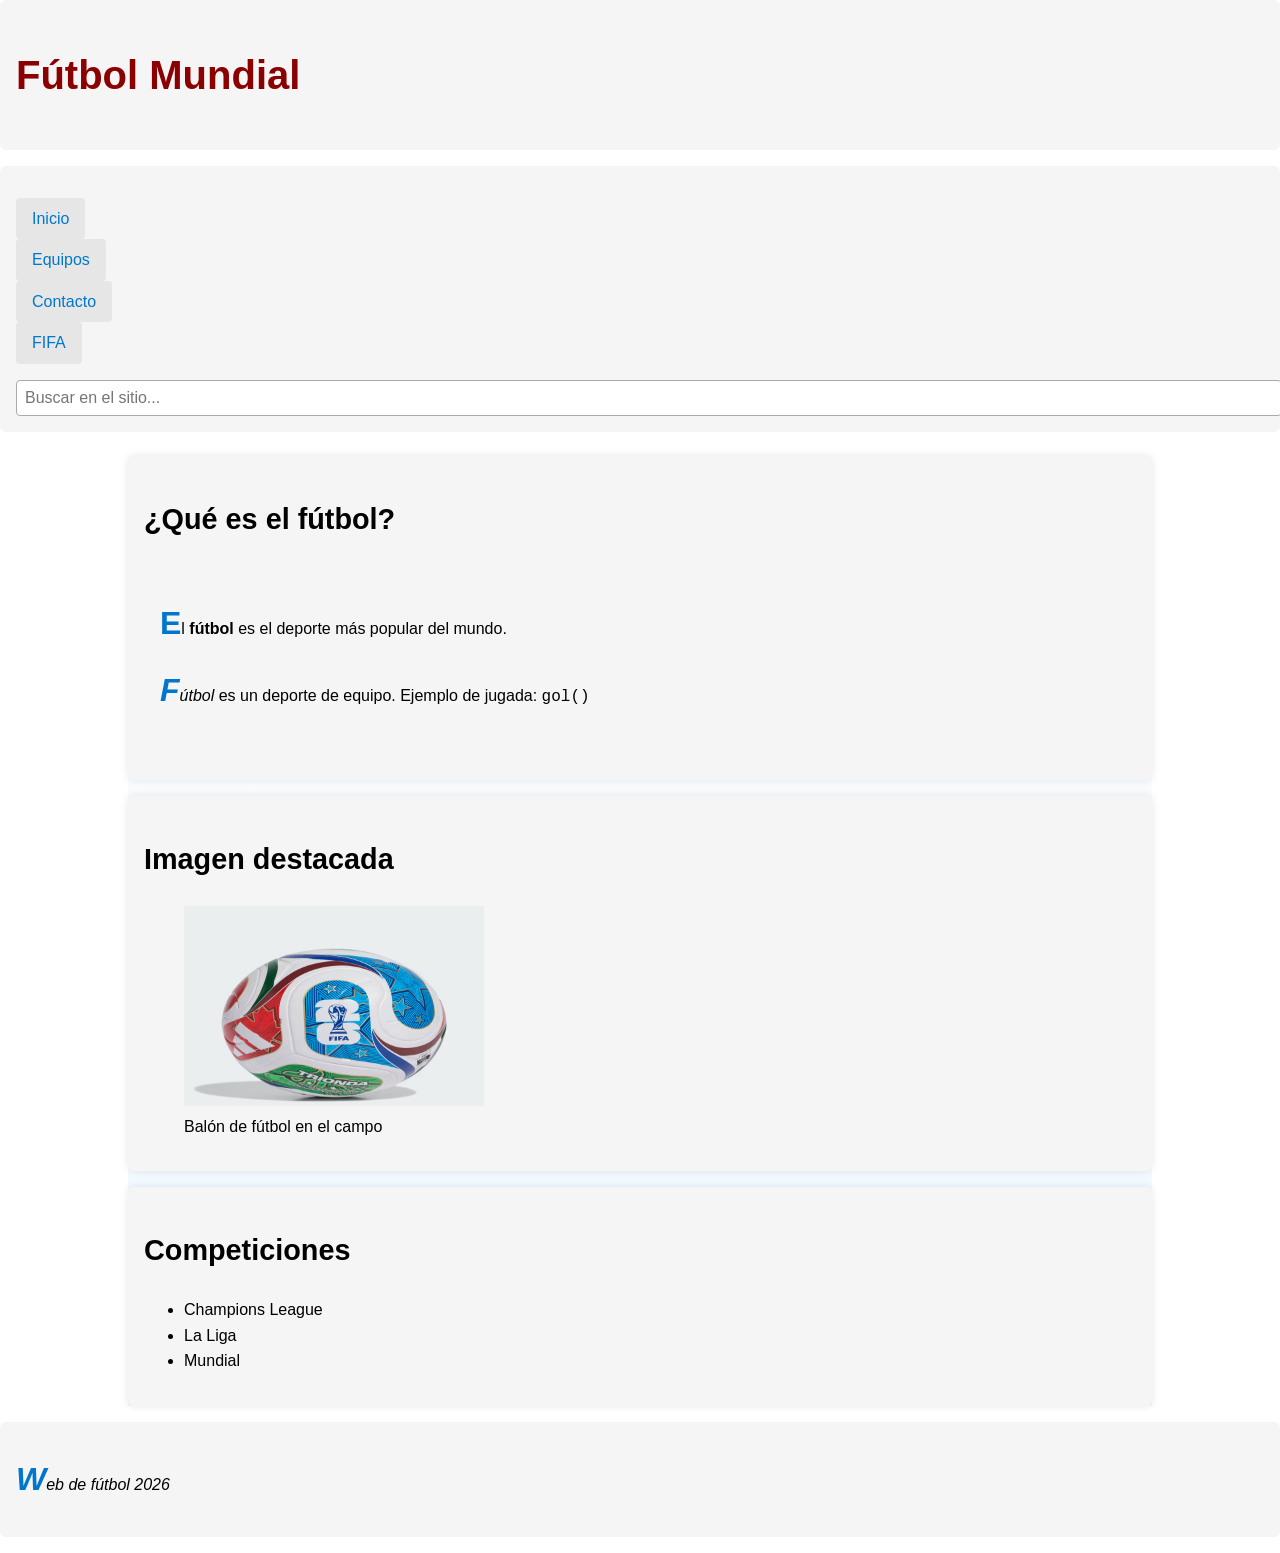
<file: index.html>
<!DOCTYPE html> <!--ReqH1-->
<html lang="es-ES"> <!--ReqH1-->
<head>
    <meta charset="utf-8"> <!--ReqH2-->
    <meta name="viewport" content="width=device-width, initial-scale=1.0"> <!--ReqH2-->
    <title>Fútbol Mundial</title> <!--ReqH2-->
    <meta name="author" content="Tu nombre"> <!--ReqH2-->
    <meta name="description" content="Web sobre fútbol"> <!--ReqH2-->
    <meta name="keywords" content="futbol, deportes"> <!--ReqH2-->

    <!-- Enlace a la hoja de estilos común -->
    <link rel="stylesheet" href="css/styles.css">
    <!-- Enlace a la hoja de estilos exclusiva para index -->
    <link rel="stylesheet" href="css/index.css">
    <script src="js/buscador.js"></script>

</head>

<body>

<header> <!--ReqH3-->
    <h1>Fútbol Mundial</h1> <!--ReqH5-->
</header>

<nav> <!--ReqH8-->
    <ul>
        <li><a href="index.html">Inicio</a> <!--ReqH11--></li>
        <li><a href="equipos.html">Equipos</a></li>
        <li><a href="contacto.html">Contacto</a></li>
        <li><a href="https://www.fifa.com" target="_blank">FIFA</a> <!--ReqH9--></li>
    </ul>

    <form id="buscador" role="search">
        <input type="text" id="search" placeholder="Buscar en el sitio...">
    </form>
</nav>

<main> <!--ReqH3-->

<section> <!--ReqH4-->
    <h2>¿Qué es el fútbol?</h2>

    <article>
        <p>
            El <strong>fútbol</strong> <!--ReqH6-->
            es el deporte más popular del mundo.
        </p>

        <p>
            <dfn>Fútbol</dfn> es un deporte de equipo. <!--ReqH7-->
            Ejemplo de jugada: <code>gol()</code> <!--ReqH7-->
        </p>
    </article>
</section>

<section>
    <h2>Imagen destacada</h2>

    <figure> <!--ReqH12-->
        <a href="equipos.html"> <!--ReqH10-->
            <img src="resources/images/futbol.jpg" alt="Balón de fútbol" width="300" height="200">
        </a>
        <figcaption>Balón de fútbol en el campo</figcaption>
    </figure>
</section>

<section>
    <h2>Competiciones</h2>

    <ul> <!--ReqH14-->
        <li>Champions League</li>
        <li>La Liga</li>
        <li>Mundial</li>
    </ul>
</section>

</main>

<footer> <!--ReqH3-->
    <p><cite>Web de fútbol 2026</cite></p> <!--ReqH7-->
</footer>

</body>
</html>
</file>
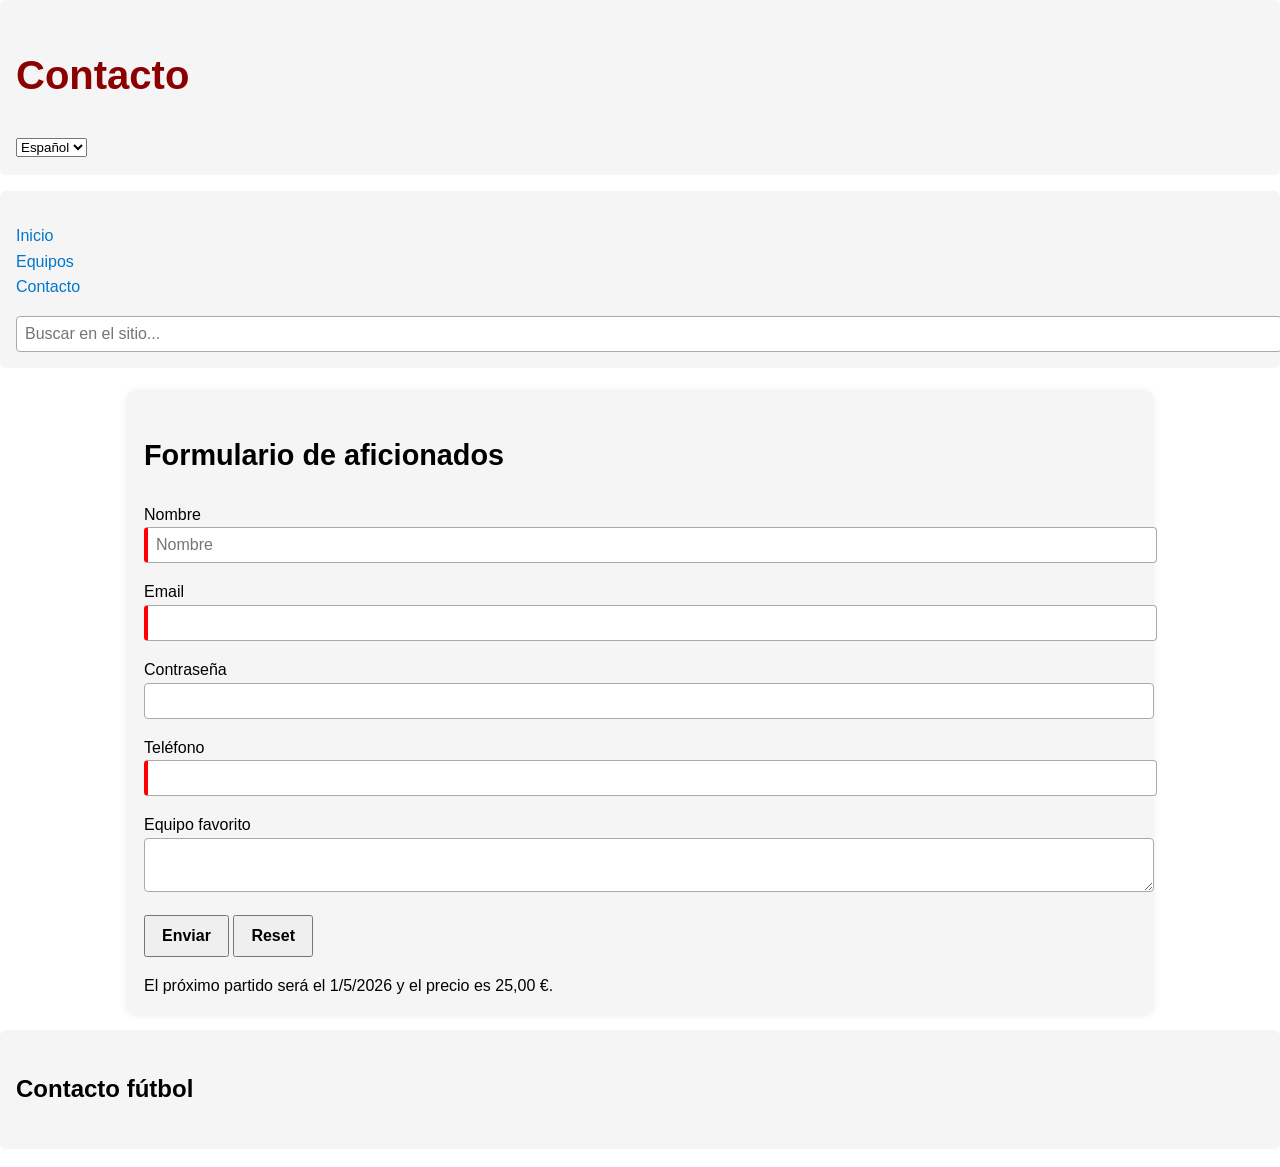
<file: contacto.html>
<!DOCTYPE html>
<!--ReqH1-->
<html lang="es">
<head>
  <meta charset="utf-8">
  <!--ReqH2-->
  <meta name="viewport" content="width=device-width, initial-scale=1.0">
  <title>Contacto</title>
  <meta name="author" content="Tu nombre">
  <meta name="description" content="Contacto fútbol">
  <meta name="keywords" content="contacto">

  <!-- Hoja de estilos -->
  <link rel="stylesheet" href="css/styles.css">

  <!-- ReqJ1: JS externo con defer -->
  <script src="js/myJS.js" defer></script>
  <script src="js/i18n/translations.js" defer></script>
  <script src="js/i18n/i18n.js" defer></script>
  <script src="js/buscador.js"></script>

</head>

<body>

<header>
  <h1 data-i18n="site.title">Contacto</h1>
  
  <!-- ReqI18N6 -->
  <select onchange="changeLanguage(this.value)">
    <option value="es" data-i18n="language.spanish">Español</option>
    <option value="en" data-i18n="language.english">English</option>
  </select>

</header>

<nav>
  <ul>
    <li><a href="index.html" data-i18n="navigation.home">Inicio</a></li>
    <li><a href="equipos.html" data-i18n="navigation.teams">Equipos</a></li>
    <li><a href="contacto.html" data-i18n="navigation.contact">Contacto</a></li>
  </ul>

  <form id="buscador" role="search">
        <input type="text" id="search" placeholder="Buscar en el sitio...">
    </form>
</nav>

<main>
<section>
  <h2 data-i18n="contact.heading">Formulario de aficionados</h2>

  <!-- ReqJ4 -->
  <form id="mainForm" onsubmit="return validateForm()">

    <p>
      <label data-i18n="contact.name" for="nombre">Nombre:</label><br>
      <!-- ReqJ3 -->
      <input type="text" placeholder="" data-i18n-placeholder="contact.name" id="nombre" name="nombre" required
             oninput="updatePreview(); checkValidityState(this)"
             onkeydown="handleKey(event, this)"
             onmouseover="handleMouseOver(this)"
             onmouseout="handleMouseOut(this)">
    </p>

    <p>
      <label data-i18n="contact.email" for="email">Email:</label><br>
      <input type="email" id="email" name="email" required
             oninput="updatePreview(); checkValidityState(this)"
             onkeydown="handleKey(event, this)"
             onmouseover="handleMouseOver(this)"
             onmouseout="handleMouseOut(this)">
    </p>

    <p>
      <label data-i18n="contact.password" for="pass">Contraseña:</label><br>
      <input type="password" id="pass" name="pass"
             oninput="checkValidityState(this)"
             onkeydown="handleKey(event, this)"
             onmouseover="handleMouseOver(this)"
             onmouseout="handleMouseOut(this)">
    </p>

    <p>
      <label data-i18n="contact.phone" for="tel">Teléfono:</label><br>
      <!-- ReqJ3 -->
      <input type="tel" id="tel" name="tel"
             pattern="[0-9]{9}" required
             oninput="updatePreview(); checkValidityState(this)"
             onkeydown="handleKey(event, this)"
             onmouseover="handleMouseOver(this)"
             onmouseout="handleMouseOut(this)">
    </p>

    <p>
      <label data-i18n="contact.team" for="mensaje">Equipo favorito:</label><br>
      <textarea id="mensaje" name="mensaje" required
                oninput="updatePreview(); checkValidityState(this)"
                onkeydown="handleKey(event, this)"
                onmouseover="handleMouseOver(this)"
                onmouseout="handleMouseOut(this)"></textarea>
    </p>

    <!-- ReqJ5 -->
    <div id="errorBox" style="display:none;"></div>

    <p>
      <button type="submit" data-i18n="contact.submit">Enviar</button>
      <!-- Reset adaptado -->
      <button type="reset" data-i18n="contact.reset"
      onclick="resetPreview()">Reset</button>
    </p>

  </form>

  <!-- ReqJ2: Vista previa-->
  <div id="previewBox"></div>

  
  <!-- ReqI18N7 + ReqI18N8 -->
  <p>
    <span data-date="2026-05-01"></span>
    <span data-price="25"></span>
  </p>

  <div id="dynamicContent"></div>

</section>
</main>

<footer>
  <h3 data-i18n="contact.footer">Contacto fútbol</p>
</footer>

</body>
</html>
</file>
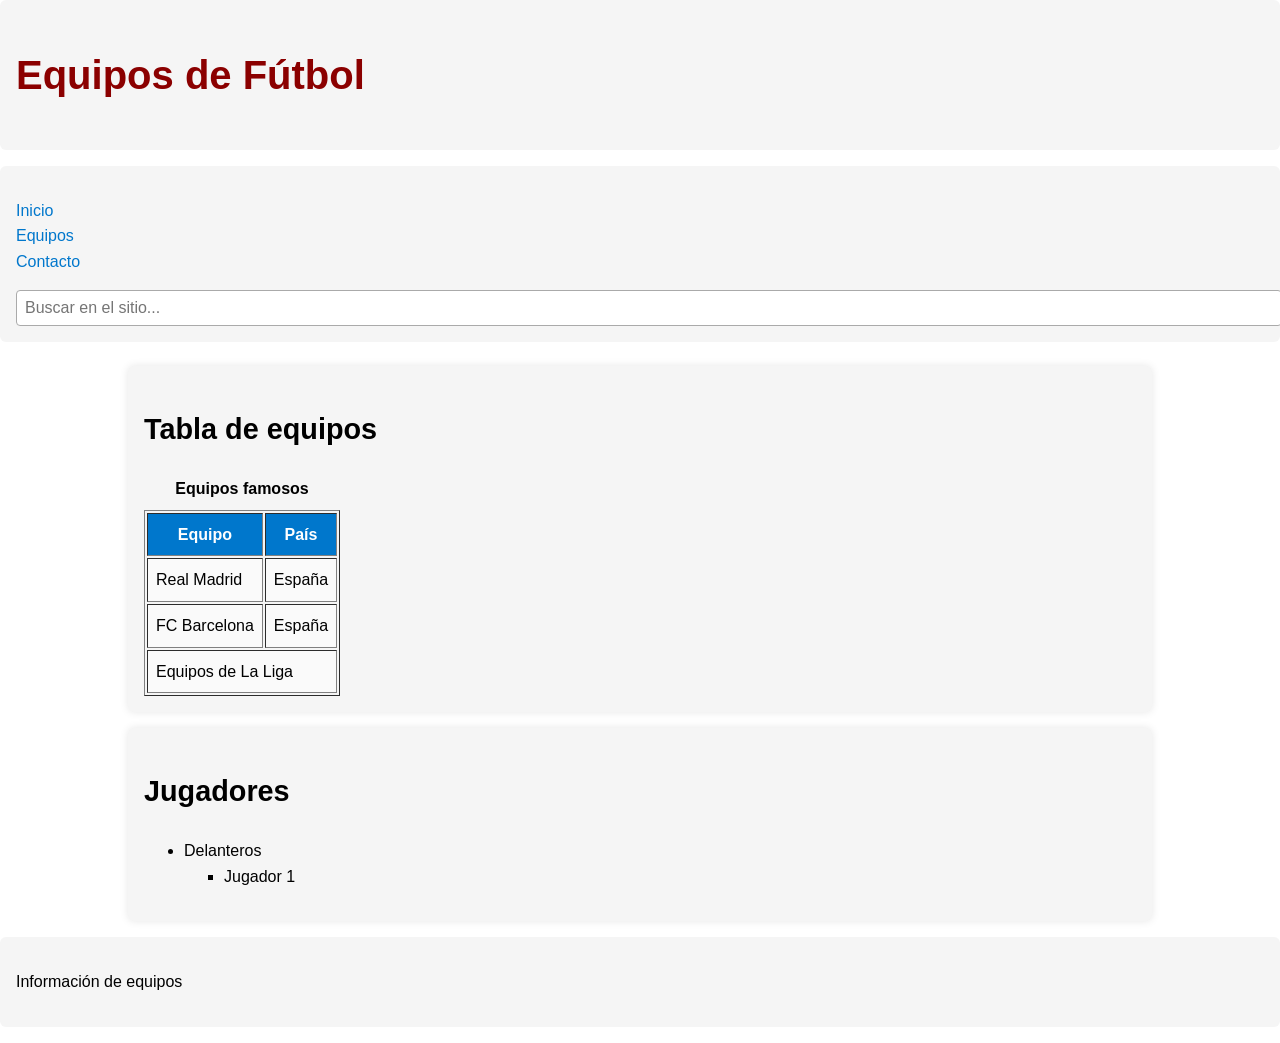
<file: equipos.html>
<!DOCTYPE html> <!--ReqH1-->
<html lang="es-ES">
<head>
    <meta charset="utf-8"> <!--ReqH2-->
    <meta name="viewport" content="width=device-width, initial-scale=1.0"> <!--ReqH2-->
    <title>Equipos</title>
    <meta name="author" content="Tu nombre"> <!--ReqH2-->
    <meta name="description" content="Equipos de fútbol"> <!--ReqH2-->
    <meta name="keywords" content="equipos"> <!--ReqH2-->

    <!-- Enlace a la hoja de estilos común -->
    <link rel="stylesheet" href="css/styles.css">
    <script src="js/buscador.js"></script>

</head>

<body>

<header>
    <h1>Equipos de Fútbol</h1> <!--ReqH5-->
</header>

<nav> <!--ReqH8-->
    <ul>
        <li><a href="index.html">Inicio</a></li>
        <li><a href="equipos.html">Equipos</a></li>
        <li><a href="contacto.html">Contacto</a></li>
    </ul>

    <form id="buscador" role="search">
        <input type="text" id="search" placeholder="Buscar en el sitio...">
    </form>
</nav>

<main>

<section>
    <h2>Tabla de equipos</h2>

    <table border="1"> <!--ReqH15-->
    <caption>Equipos famosos</caption>
    <tr>
        <th>Equipo</th>
        <th>País</th>
    </tr>
    <tr>
        <td>Real Madrid</td>
        <td>España</td>
    </tr>
    <tr>
        <td>FC Barcelona</td>
        <td>España</td>
    </tr>
    <tr>
        <td colspan="2">Equipos de La Liga</td>
    </tr>
</table>
</section>

<section>
    <h2>Jugadores</h2>

    <ul> <!--ReqH14-->
        <li>Delanteros
            <ul>
                <li>Jugador 1</li>
            </ul>
        </li>
    </ul>
</section>

</main>

<footer>
    <p>Información de equipos</p>
</footer>

</body>
</html>
</file>
<file: css/styles.css>
/* ========================= */
/* Tipografía global */
/* ========================= */

/* ReqC1: familia tipográfica */
body {
    font-family: "Segoe UI", Arial, sans-serif;
    line-height: 1.6;
    margin: 0;
    padding: 0;
}

/* ReqC2: tamaños relativos */
p, li, td, th, input, textarea, button {
    font-size: 1rem;
}

/* ReqC3: jerarquía de encabezados */
h1 { font-size: 2.5rem; }
h2 { font-size: 1.8rem; }
h3 { font-size: 1.5rem; }

/* ========================= */
/* Contenedor principal */
/* ========================= */

/* ReqC4: main centrado y 80vw */
main {
    width: 80vw;
    margin: 0 auto;
}

/* ========================= */
/* Diferenciación de bloques */
/* ========================= */

/* ReqC6: espaciado y fondos sutiles */
header, nav, footer, section, article {
    padding: 1rem;
    margin-bottom: 1.5rem;
    background-color: #f5f5f5;
    border-radius: 6px;
}

/* ========================= */
/* Clases reutilizables */
/* ========================= */

/* ReqC8: clases reutilizables */
.btn {
    background-color: #0077cc;
    color: white;
    padding: 0.6rem 1rem;
    border: none;
    border-radius: 4px;
    cursor: pointer;
}

.box {
    padding: 1rem;
    border: 1px solid #ccc;
    border-radius: 6px;
}

/* ========================= */
/* Estilo por ID */
/* ========================= */

/* ReqC9: estilo por ID */
#destacado {
    background-color: #e0f0ff;
    padding: 1rem;
    border-left: 4px solid #0077cc;
}

/* ========================= */
/* Selectores */
/* ========================= */

/* ReqC10: selector hijo > */
nav > ul {
    list-style: none;
    padding: 0;
}

/* ReqC11: selector descendiente */
nav ul li a {
    text-decoration: none;
    color: #0077cc;
}

/* ReqC12: selector hermano (+ o ~) */
h2 + p {
    font-weight: bold;
}

/* ========================= */
/* Navegación */
/* ========================= */

/* ReqC14: hover/focus en navegación */
nav ul li a:hover,
nav ul li a:focus {
    color: white;
    background-color: #0077cc;
    padding: 0.3rem 0.5rem;
    border-radius: 4px;
}

/* ========================= */
/* Listas */
/* ========================= */

/* ReqC16: cambiar list-style */
ul li ul {
    list-style-type: square;
}

/* ========================= */
/* Tablas */
/* ========================= */

/* ReqC17: estilo caption */
caption {
    caption-side: top;
    font-weight: bold;
    margin-bottom: 0.5rem;
}

/* ReqC18: th vs td */
th {
    background-color: #0077cc;
    color: white;
    padding: 0.5rem;
}

td {
    padding: 0.5rem;
    background-color: #fafafa;
}

/* ========================= */
/* Formularios */
/* ========================= */

/* ReqC19: estilo de controles */
input, textarea {
    width: 100%;
    padding: 0.5rem;
    border: 1px solid #aaa;
    border-radius: 4px;
}

input:required {
    border-left: 4px solid red;
}

/* ReqC20: botones */
button, .btn {
    font-size: 1rem;
    padding: 0.6rem 1rem;
}

/* ========================= */
/* Adaptabilidad */
/* ========================= */

/* ReqC21: media query */
@media (max-width: 600px) {
    main {
        width: 95vw;
    }

    nav ul {
        display: flex;
        flex-direction: column;
        gap: 0.5rem;
    }
}

/* ========================= */
/* Enfatizar bloques */
/* ========================= */

/* ReqC23 */
section {
    box-shadow: 0 0 8px rgba(0,0,0,0.1);
}

/* ========================= */
/* Espaciado consistente */
/* ========================= */

/* ReqC24 */
:root {
    --espacio: 1rem;
}

section, article, header, footer {
    margin-bottom: var(--espacio);
    padding: var(--espacio);
}

/* ========================= */
/* Internacionalización (i18n) */
/* ========================= */

/* ReqI18N9: CSS dependiente del idioma */

/* Español */
:lang(es) h1 {
    color: #8b0000;
}

:lang(es) button {
    font-weight: bold;
}

/* Inglés */
:lang(en) h1 {
    color: #003366;
}

:lang(en) button {
    text-transform: uppercase;
}
</file>
<file: css/index.css>
/* ========================= */
/* Fondo especial en main */
/* ========================= */

/* ReqS5 */
main {
    background: linear-gradient(to bottom, #ffffff, #eef7ff);
}

/* ========================= */
/* Primera letra o línea */
/* ========================= */

/* ReqS7 */
p::first-letter {
    font-size: 2rem;
    color: #0077cc;
    font-weight: bold;
}

/* ========================= */
/* Sobrescribir estilo por ID */
/* ========================= */

/* ReqS9 */
#destacado {
    background-color: #fff3cd;
    border-left: 4px solid #ffcc00;
}

/* ========================= */
/* Navegación tipo botones */
/* ========================= */

/* ReqS13 */
nav ul li a {
    display: inline-block;
    background-color: #e6e6e6;
    padding: 0.5rem 1rem;
    border-radius: 4px;
}

/* ========================= */
/* Página activa */
/* ========================= */

/* ReqS15 */
nav ul li a.active {
    background-color: #0077cc;
    color: white;
    font-weight: bold;
}

/* ========================= */
/* Posicionamiento bloques */
/* ========================= */

/* ReqS22 */
header, nav, main {
    position: relative;
}
</file>
